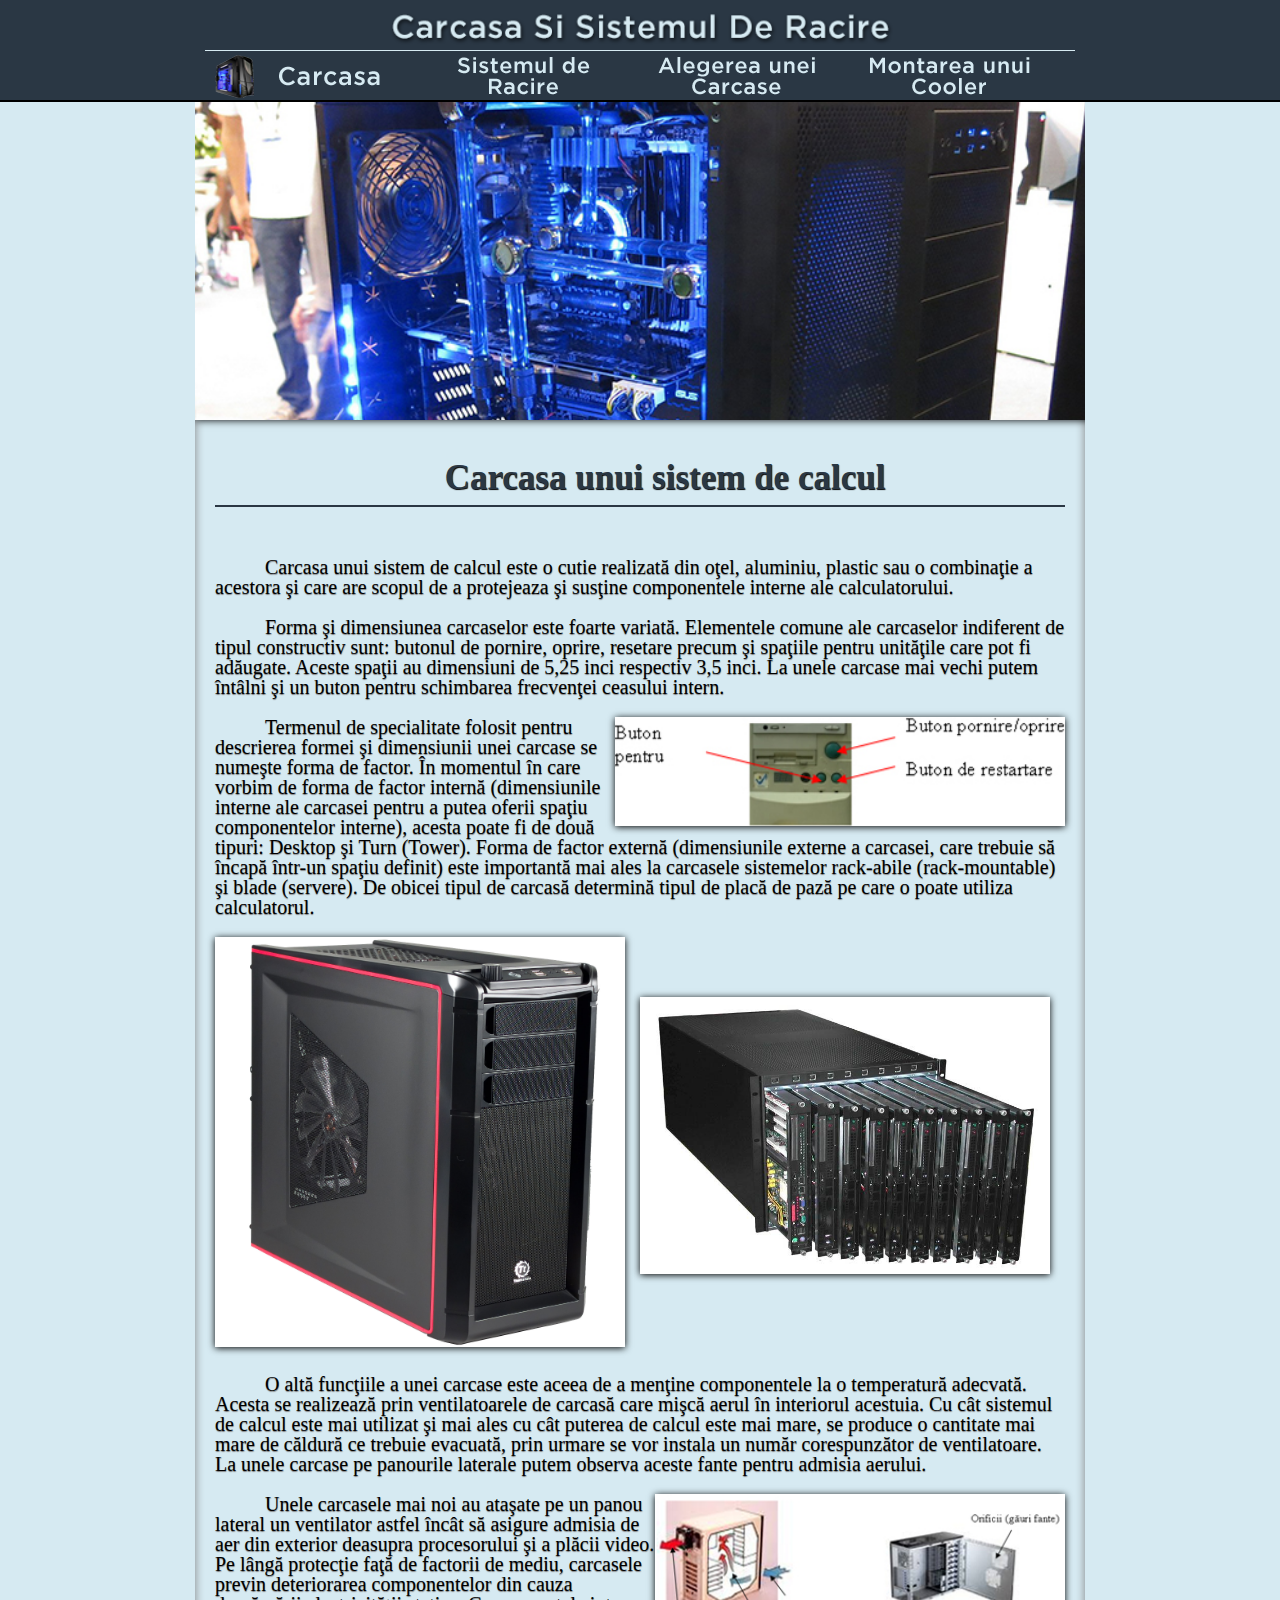
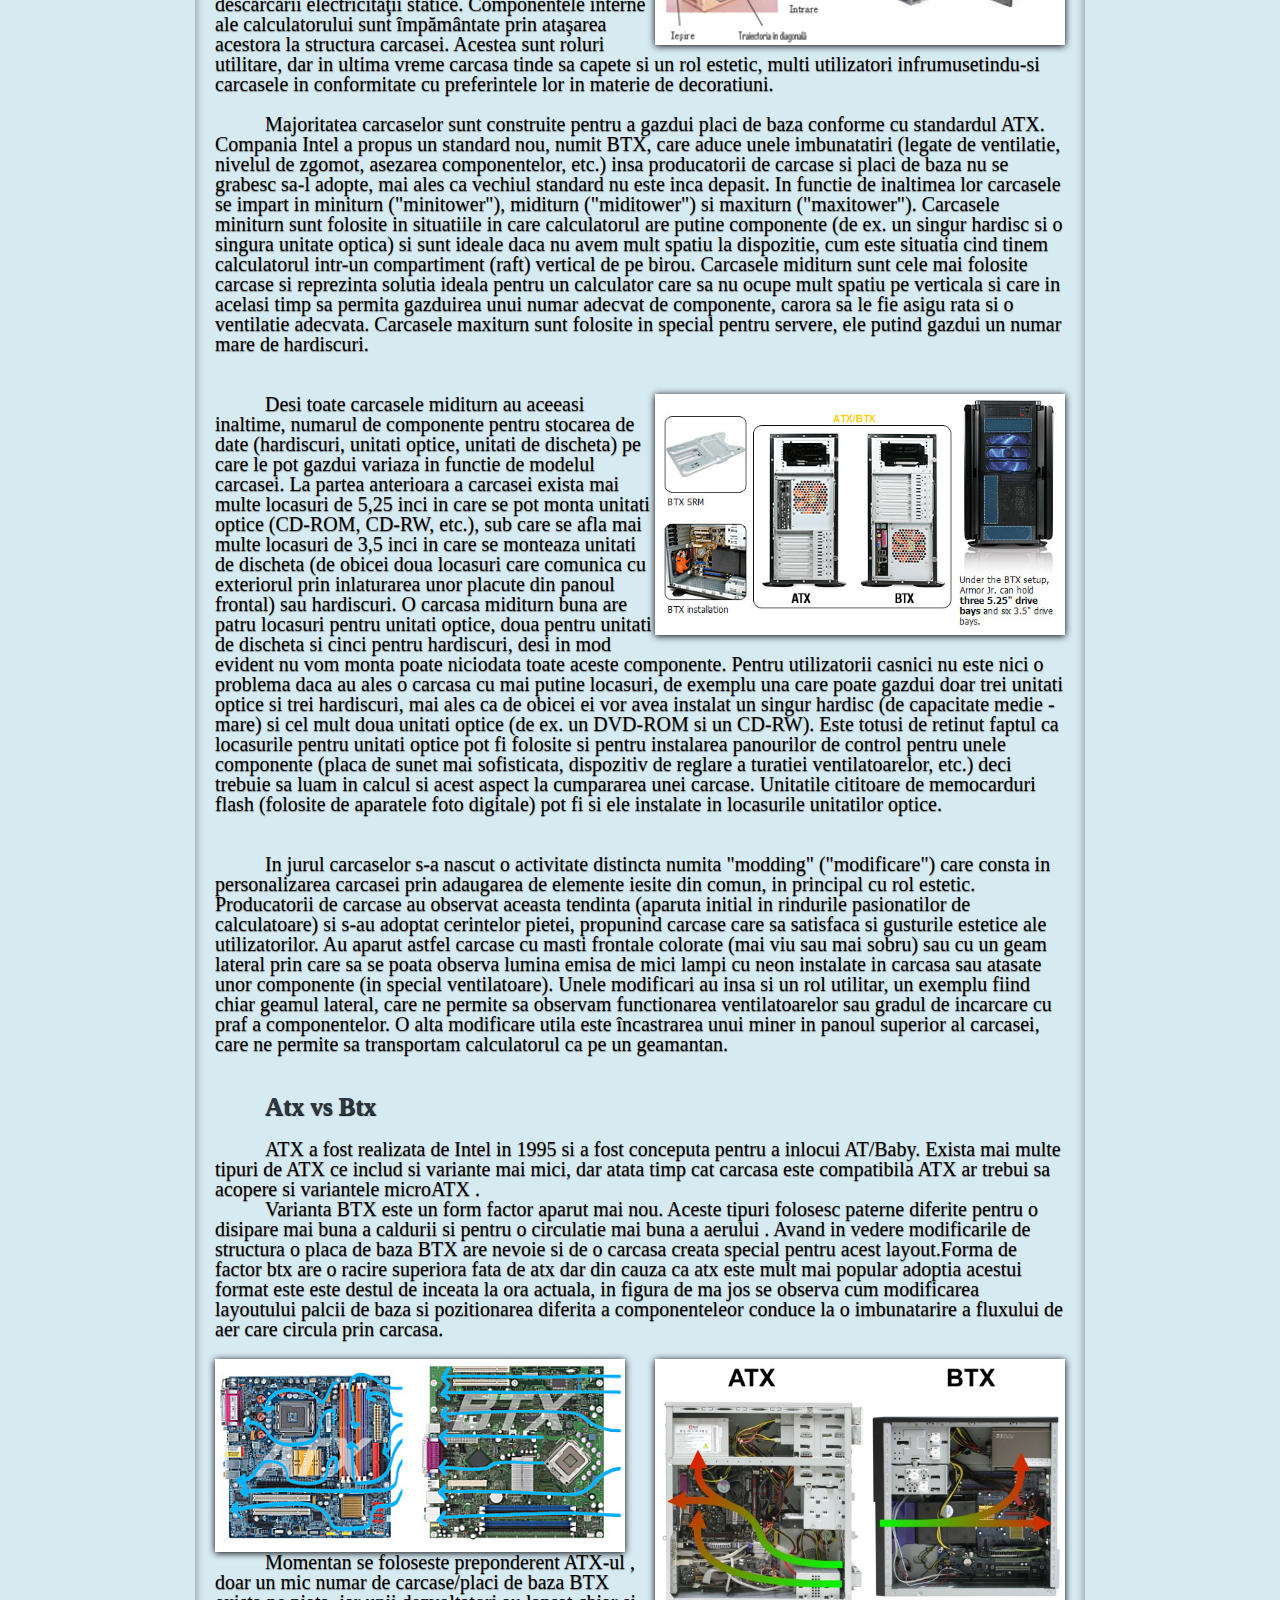
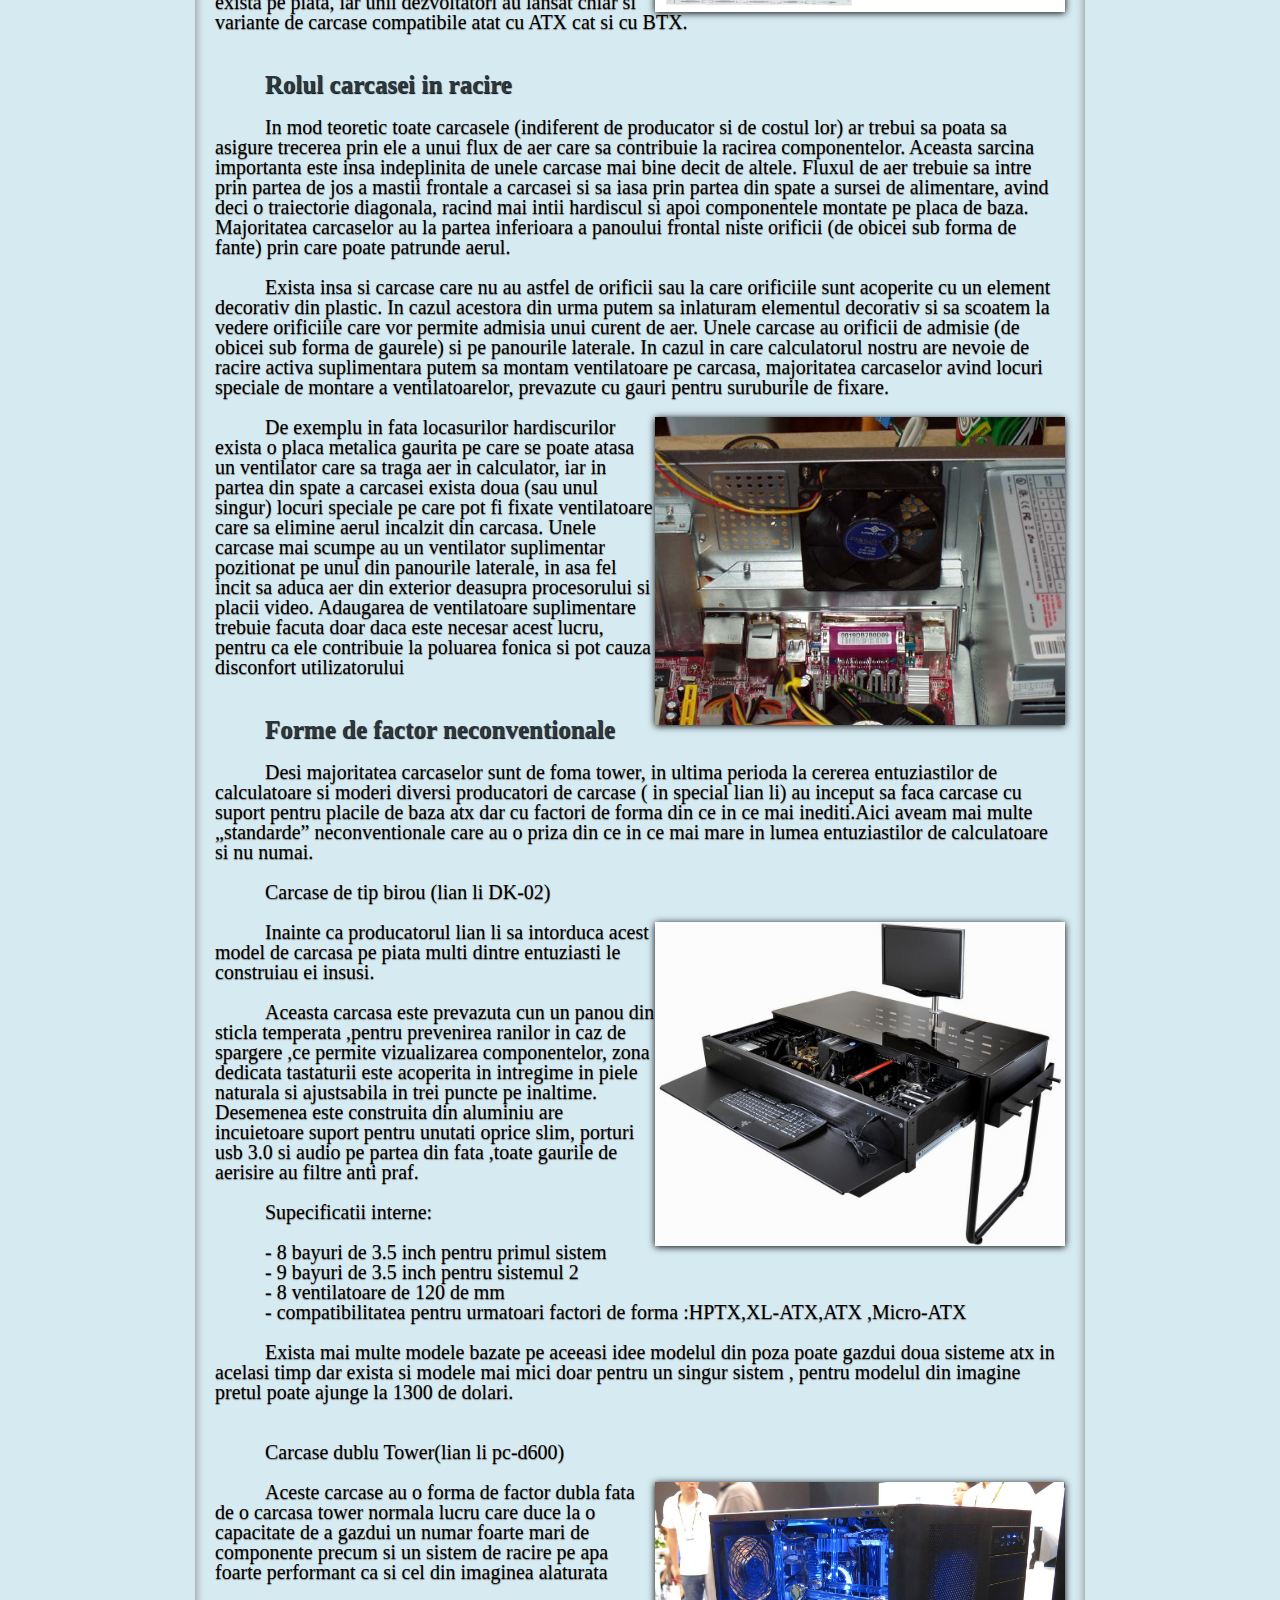
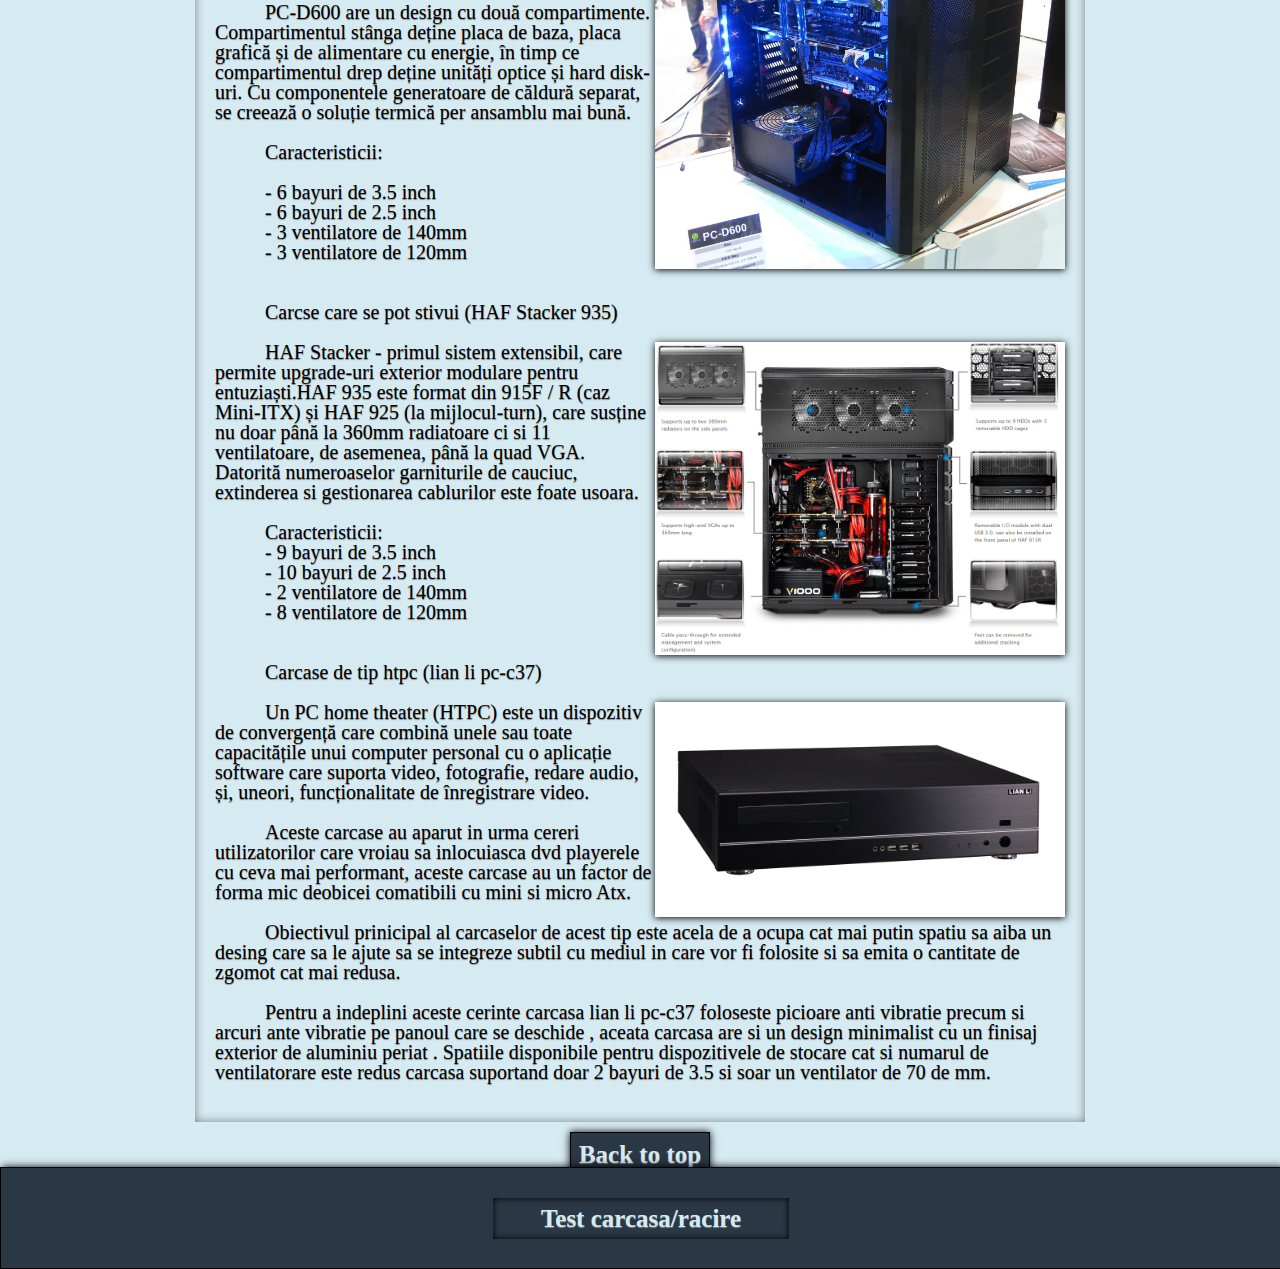
<file: index.html>
<!DOCTYPE html>
<html>

    <head>
        <meta charset=utf-8 />

        <!--///////////////////////////////////////////////////// JQUERY ///////////////////////////////////////////////////////////////-->
        <script type="text/javascript" src="js/lib/jquery-1.10.1.min.js"></script>

        <!--///////////////////////////////////////////////////// SCRIPT ///////////////////////////////////////////////////////////////-->
        <script src="js/js.js"></script>

        <!--/////////////////////////////////////////////////////// STYLE /////////////////////////////////////////////////////////////////-->
        <link href="css/style.css" rel="stylesheet" type="text/css">


        <!--////////////////////////////////////////////////////// FANCYBOX STYLES //////////////////////////////////////////////////////-->
        <link rel="stylesheet" type="text/css" href="css/source/jquery.fancybox.css?v=2.1.5" media="screen" />
        <link rel="stylesheet" type="text/css" href="css/source/helpers/jquery.fancybox-buttons.css?v=1.0.5" />
        <link rel="stylesheet" type="text/css" href="css/source/helpers/jquery.fancybox-thumbs.css?v=1.0.7" />


        <!--///////////////////////////////////////////////////// FANCYBOX SCRIPT //////////////////////////////////////////////////////-->
        <script type="text/javascript" src="js/lib/jquery.mousewheel-3.0.6.pack.js"></script>
        <script type="text/javascript" src="css/source/jquery.fancybox.js?v=2.1.5"></script>
        <script type="text/javascript" src="css/source/helpers/jquery.fancybox-buttons.js?v=1.0.5"></script>
        <script type="text/javascript" src="css/source/helpers/jquery.fancybox-thumbs.js?v=1.0.7"></script>
        <script type="text/javascript" src="css/source/helpers/jquery.fancybox-media.js?v=1.0.6"></script>

        <title>Carcasa si sistemul de racire</title>
    </head>

    <body>
        <div id="topnav">
            <div id="title"></div>
        </div>
        <div id="navbar">

            <div id="cellcontainer">
                <a href="index.html">
                    <div class="navbar-cell" id="carcasa"> </div>
                </a>
                <a href="racire.html">
                    <div class="navbar-cell" id="racire"> </div>
                </a>
                <a href="alegere.html">
                    <div class="navbar-cell" id="alegere"> </div>
                </a>
                <a href="montare.html">
                    <div class="navbar-cell" id="montare"> </div>
                </a>


            </div>
        </div>


        <div id="wrapper">
            <div id="slide"></div>
            <br>
            <h1 align="center">Carcasa unui sistem de calcul</h1>
            <hr color="#2a3744">
            <br>
            <br>

            <p>Carcasa unui sistem de calcul este o cutie realizată din oţel, aluminiu, plastic sau o combinaţie a acestora şi care
                are scopul de a protejeaza şi susţine componentele interne ale calculatorului.</p>
            <br>

            <p>Forma şi dimensiunea carcaselor este foarte variată. Elementele comune ale carcaselor indiferent de tipul constructiv
                sunt: butonul de pornire, oprire, resetare precum şi spaţiile pentru unităţile care pot fi adăugate. Aceste spaţii
                au dimensiuni de 5,25 inci respectiv 3,5 inci. La unele carcase mai vechi putem întâlni şi un buton pentru schimbarea
                frecvenţei ceasului intern.</p>
            <br>

            <a class="fancybox" rel="group" href="img/index/buton.jpg" target="_blank">
                <img src="img/index/buton.jpg" class="ui" style="float:right; width:450px;" />
            </a>

            <p> Termenul de specialitate folosit pentru descrierea formei şi dimensiunii unei carcase se numeşte forma de factor.
                În momentul în care vorbim de forma de factor internă (dimensiunile interne ale carcasei pentru a putea oferii
                spaţiu componentelor interne), acesta poate fi de două tipuri: Desktop şi Turn (Tower). Forma de factor externă
                (dimensiunile externe a carcasei, care trebuie să încapă într-un spaţiu definit) este importantă mai ales la
                carcasele sistemelor rack-abile (rack-mountable) şi blade (servere). De obicei tipul de carcasă determină tipul
                de placă de pază pe care o poate utiliza calculatorul.</p>
            <br>

            <a class="fancybox" rel="group" href="img/index/tower.jpg" target="_blank">
                <img src="img/index/tower.jpg" class="ui" style=" width:410px; float:left; " />
            </a>
            <br>
            <br>
            <br>

            <a class="fancybox" rel="group" href="img/index/blade.jpg" target="_blank">
                <img src="img/index/blade.jpg" class="ui" style=" width:410px;" />
            </a>

            <br>
            <br>
            <br>
            <br>
            <br>

            <p>
                O altă funcţiile a unei carcase este aceea de a menţine componentele la o temperatură adecvată. Acesta se realizează prin
                ventilatoarele de carcasă care mişcă aerul în interiorul acestuia. Cu cât sistemul de calcul este mai utilizat
                şi mai ales cu cât puterea de calcul este mai mare, se produce o cantitate mai mare de căldură ce trebuie evacuată,
                prin urmare se vor instala un număr corespunzător de ventilatoare. La unele carcase pe panourile laterale putem
                observa aceste fante pentru admisia aerului.
            </p>
            <br>
            <a class="fancybox" rel="group" href="img/index/desen.jpg" target="_blank">
                <img src="img/index/desen.jpg" class="ui" style=" width:410px; float:right; " />
            </a>

            <p>Unele carcasele mai noi au ataşate pe un panou lateral un ventilator astfel încât să asigure admisia de aer din exterior
                deasupra procesorului şi a plăcii video. Pe lângă protecţie faţă de factorii de mediu, carcasele previn deteriorarea
                componentelor din cauza descărcării electricităţii statice. Componentele interne ale calculatorului sunt împământate
                prin ataşarea acestora la structura carcasei. Acestea sunt roluri utilitare, dar in ultima vreme carcasa tinde
                sa capete si un rol estetic, multi utilizatori infrumusetindu-si carcasele in conformitate cu preferintele lor
                in materie de decoratiuni.
            </p>
            <br>

            <p>Majoritatea carcaselor sunt construite pentru a gazdui placi de baza conforme cu standardul ATX. Compania Intel a
                propus un standard nou, numit BTX, care aduce unele imbunatatiri (legate de ventilatie, nivelul de zgomot, asezarea
                componentelor, etc.) insa producatorii de carcase si placi de baza nu se grabesc sa-l adopte, mai ales ca vechiul
                standard nu este inca depasit. In functie de inaltimea lor carcasele se impart in miniturn ("minitower"), miditurn
                ("miditower") si maxiturn ("maxitower"). Carcasele miniturn sunt folosite in situatiile in care calculatorul
                are putine componente (de ex. un singur hardisc si o singura unitate optica) si sunt ideale daca nu avem mult
                spatiu la dispozitie, cum este situatia cind tinem calculatorul intr-un compartiment (raft) vertical de pe birou.
                Carcasele miditurn sunt cele mai folosite carcase si reprezinta solutia ideala pentru un calculator care sa nu
                ocupe mult spatiu pe verticala si care in acelasi timp sa permita gazduirea unui numar adecvat de componente,
                carora sa le fie asigu rata si o ventilatie adecvata. Carcasele maxiturn sunt folosite in special pentru servere,
                ele putind gazdui un numar mare de hardiscuri.</p>
            <br>
            <p></p>
            <br>

            <a class="fancybox" rel="group" href="img/index/atxvsbtx .jpg" target="_blank">
                <img src="img/index/atxvsbtx .jpg" class="ui" style=" width:410px; float:right; " />
            </a>


            <p>Desi toate carcasele miditurn au aceeasi inaltime, numarul de componente pentru stocarea de date (hardiscuri, unitati
                optice, unitati de discheta) pe care le pot gazdui variaza in functie de modelul carcasei. La partea anterioara
                a carcasei exista mai multe locasuri de 5,25 inci in care se pot monta unitati optice (CD-ROM, CD-RW, etc.),
                sub care se afla mai multe locasuri de 3,5 inci in care se monteaza unitati de discheta (de obicei doua locasuri
                care comunica cu exteriorul prin inlaturarea unor placute din panoul frontal) sau hardiscuri. O carcasa miditurn
                buna are patru locasuri pentru unitati optice, doua pentru unitati de discheta si cinci pentru hardiscuri, desi
                in mod evident nu vom monta poate niciodata toate aceste componente. Pentru utilizatorii casnici nu este nici
                o problema daca au ales o carcasa cu mai putine locasuri, de exemplu una care poate gazdui doar trei unitati
                optice si trei hardiscuri, mai ales ca de obicei ei vor avea instalat un singur hardisc (de capacitate medie
                - mare) si cel mult doua unitati optice (de ex. un DVD-ROM si un CD-RW). Este totusi de retinut faptul ca locasurile
                pentru unitati optice pot fi folosite si pentru instalarea panourilor de control pentru unele componente (placa
                de sunet mai sofisticata, dispozitiv de reglare a turatiei ventilatoarelor, etc.) deci trebuie sa luam in calcul
                si acest aspect la cumpararea unei carcase. Unitatile cititoare de memocarduri flash (folosite de aparatele foto
                digitale) pot fi si ele instalate in locasurile unitatilor optice. </p>
            <br>
            <p></p>
            <br>

            <p>In jurul carcaselor s-a nascut o activitate distincta numita "modding" ("modificare") care consta in personalizarea
                carcasei prin adaugarea de elemente iesite din comun, in principal cu rol estetic. Producatorii de carcase au
                observat aceasta tendinta (aparuta initial in rindurile pasionatilor de calculatoare) si s-au adoptat cerintelor
                pietei, propunind carcase care sa satisfaca si gusturile estetice ale utilizatorilor. Au aparut astfel carcase
                cu masti frontale colorate (mai viu sau mai sobru) sau cu un geam lateral prin care sa se poata observa lumina
                emisa de mici lampi cu neon instalate in carcasa sau atasate unor componente (in special ventilatoare). Unele
                modificari au insa si un rol utilitar, un exemplu fiind chiar geamul lateral, care ne permite sa observam functionarea
                ventilatoarelor sau gradul de incarcare cu praf a componentelor. O alta modificare utila este încastrarea unui
                miner in panoul superior al carcasei, care ne permite sa transportam calculatorul ca pe un geamantan.</p>
            <br>
            <br>
            <p>
                <h2>Atx vs Btx</h2>
            </p>
            <br>


            <p>ATX a fost realizata de Intel in 1995 si a fost conceputa pentru a inlocui AT/Baby. Exista mai multe tipuri de ATX
                ce includ si variante mai mici, dar atata timp cat carcasa este compatibila ATX ar trebui sa acopere si variantele
                microATX .</p>

            <p>Varianta BTX este un form factor aparut mai nou. Aceste tipuri folosesc paterne diferite pentru o disipare mai buna
                a caldurii si pentru o circulatie mai buna a aerului . Avand in vedere modificarile de structura o placa de baza
                BTX are nevoie si de o carcasa creata special pentru acest layout.Forma de factor btx are o racire superiora
                fata de atx dar din cauza ca atx este mult mai popular adoptia acestui format este este destul de inceata la
                ora actuala, in figura de ma jos se observa cum modificarea layoutului palcii de baza si pozitionarea diferita
                a componenteleor conduce la o imbunatarire a fluxului de aer care circula prin carcasa.</p>
            <br>


            <a class="fancybox" rel="group" href="img/index/atx vs btx racire.jpg" target="_blank">
                <img src="img/index/atx vs btx racire.jpg" class="ui" style=" width:410px; float:right; " />
            </a>


            <a class="fancybox" rel="group" href="img/index/atxvsbtxracireplaca.jpg" target="_blank">
                <img src="img/index/atxvsbtxracireplaca.jpg" class="ui" style=" width:410px; float:left; " />
            </a>
            <br>



            <p>Momentan se foloseste preponderent ATX-ul , doar un mic numar de carcase/placi de baza BTX exista pe piata, iar unii
                dezvoltatori au lansat chiar si variante de carcase compatibile atat cu ATX cat si cu BTX.</p>
            <br>
            <br>

            <p>
                <h2>Rolul carcasei in racire</h2>
            </p>
            <br>

            <p> In mod teoretic toate carcasele (indiferent de producator si de costul lor) ar trebui sa poata sa asigure trecerea
                prin ele a unui flux de aer care sa contribuie la racirea componentelor. Aceasta sarcina importanta este insa
                indeplinita de unele carcase mai bine decit de altele. Fluxul de aer trebuie sa intre prin partea de jos a mastii
                frontale a carcasei si sa iasa prin partea din spate a sursei de alimentare, avind deci o traiectorie diagonala,
                racind mai intii hardiscul si apoi componentele montate pe placa de baza. Majoritatea carcaselor au la partea
                inferioara a panoului frontal niste orificii (de obicei sub forma de fante) prin care poate patrunde aerul. </p>
            <br>

            <p>Exista insa si carcase care nu au astfel de orificii sau la care orificiile sunt acoperite cu un element decorativ
                din plastic. In cazul acestora din urma putem sa inlaturam elementul decorativ si sa scoatem la vedere orificiile
                care vor permite admisia unui curent de aer. Unele carcase au orificii de admisie (de obicei sub forma de gaurele)
                si pe panourile laterale. In cazul in care calculatorul nostru are nevoie de racire activa suplimentara putem
                sa montam ventilatoare pe carcasa, majoritatea carcaselor avind locuri speciale de montare a ventilatoarelor,
                prevazute cu gauri pentru suruburile de fixare. </p>
            <br>

            <a class="fancybox" rel="group" href="img/index/casefan.jpg" target="_blank">
                <img src="img/index/casefan.jpg" class="ui" style=" width:410px; float:right; " />
            </a>

            <p>De exemplu in fata locasurilor hardiscurilor exista o placa metalica gaurita pe care se poate atasa un ventilator
                care sa traga aer in calculator, iar in partea din spate a carcasei exista doua (sau unul singur) locuri speciale
                pe care pot fi fixate ventilatoare care sa elimine aerul incalzit din carcasa. Unele carcase mai scumpe au un
                ventilator suplimentar pozitionat pe unul din panourile laterale, in asa fel incit sa aduca aer din exterior
                deasupra procesorului si placii video. Adaugarea de ventilatoare suplimentare trebuie facuta doar daca este necesar
                acest lucru, pentru ca ele contribuie la poluarea fonica si pot cauza disconfort utilizatorului</p>
            <br>

            <br>
            <p>
                <h2>Forme de factor neconventionale </h2>
            </p>
            <br>
            <p>Desi majoritatea carcaselor sunt de foma tower, in ultima perioda la cererea entuziastilor de calculatoare si moderi
                diversi producatori de carcase ( in special lian li) au inceput sa faca carcase cu suport pentru placile de baza
                atx dar cu factori de forma din ce in ce mai inediti.Aici aveam mai multe „standarde” neconventionale care au
                o priza din ce in ce mai mare in lumea entuziastilor de calculatoare si nu numai.</p>
            <br>

            <p>Carcase de tip birou (lian li DK-02)</p>
            <br>

            <a class="fancybox" rel="group" href="img/index/deskCase.jpg" target="_blank">
                <img src="img/index/deskCase.jpg" class="ui" style=" width:410px; float:right; " />
            </a>
            <a class="fancybox" rel="group" href="img/index/damn.jpg" target="_blank"></a>

            <p>Inainte ca producatorul lian li sa intorduca acest model de carcasa pe piata multi dintre entuziasti le construiau
                ei insusi.</p>
            <br>

            <p>Aceasta carcasa este prevazuta cun un panou din sticla temperata ,pentru prevenirea ranilor in caz de spargere ,ce
                permite vizualizarea componentelor, zona dedicata tastaturii este acoperita in intregime in piele naturala si
                ajustsabila in trei puncte pe inaltime. Desemenea este construita din aluminiu are incuietoare suport pentru
                unutati oprice slim, porturi usb 3.0 si audio pe partea din fata ,toate gaurile de aerisire au filtre anti praf.</p>
            <br>
            <p>Supecificatii interne:</p>
            <br>
            <p> - 8 bayuri de 3.5 inch pentru primul sistem </p>
            <p> - 9 bayuri de 3.5 inch pentru sistemul 2</p>
            <p> - 8 ventilatoare de 120 de mm</p>
            <p>- compatibilitatea pentru urmatoari factori de forma :HPTX,XL-ATX,ATX ,Micro-ATX </p>
            <br>
            <p>Exista mai multe modele bazate pe aceeasi idee modelul din poza poate gazdui doua sisteme atx in acelasi timp dar
                exista si modele mai mici doar pentru un singur sistem , pentru modelul din imagine pretul poate ajunge la 1300
                de dolari.</p>
            <br>
            <br>



            <p>Carcase dublu Tower(lian li pc-d600)</p>
            <br>

            <a class="fancybox" rel="group" href="img/index/2xtower.jpg" target="_blank">
                <img src="img/index/2xtower.jpg" class="ui" style=" width:410px; float:right; " />
            </a>


            <p>Aceste carcase au o forma de factor dubla fata de o carcasa tower normala lucru care duce la o capacitate de a gazdui
                un numar foarte mari de componente precum si un sistem de racire pe apa foarte performant ca si cel din imaginea
                alaturata</p>
            <br>
            <p>PC-D600 are un design cu două compartimente. Compartimentul stânga deține placa de baza, placa grafică și de alimentare
                cu energie, în timp ce compartimentul drep deține unități optice și hard disk-uri. Cu componentele generatoare
                de căldură separat, se creează o soluție termică per ansamblu mai bună.</p>
            <br>

            <p>Caracteristicii:
            </p>
            <br>
            <p>- 6 bayuri de 3.5 inch</p>
            <p>- 6 bayuri de 2.5 inch </p>
            <p>- 3 ventilatore de 140mm</p>
            <p>- 3 ventilatore de 120mm</p>
            <br>
            <br>

            <p>Carcse care se pot stivui (HAF Stacker 935)</p>
            <br>

            <a class="fancybox" rel="group" href="img/index/stack.jpg" target="_blank">
                <img src="img/index/stack.jpg" class="ui" style=" width:410px; float:right; " />
            </a>

            <p>HAF Stacker - primul sistem extensibil, care permite upgrade-uri exterior modulare pentru entuziaști.HAF 935 este
                format din 915F / R (caz Mini-ITX) și HAF 925 (la mijlocul-turn), care susține nu doar până la 360mm radiatoare
                ci si 11 ventilatoare, de asemenea, până la quad VGA. Datorită numeroaselor garniturile de cauciuc, extinderea
                si gestionarea cablurilor este foate usoara.</p>
            <br>
            <p>Caracteristicii: </p>
            <p>- 9 bayuri de 3.5 inch</p>
            <p>- 10 bayuri de 2.5 inch</p>
            <p>- 2 ventilatore de 140mm</p>
            <p>- 8 ventilatore de 120mm</p>
            <br>
            <br>

            <p>Carcase de tip htpc (lian li pc-c37)</p>
            <br>
            <a class="fancybox" rel="group" href="img/index/htpc.jpg" target="_blank">
                <img src="img/index/htpc.jpg" class="ui" style=" width:410px; float:right; " />
            </a>
            <p>Un PC home theater (HTPC) este un dispozitiv de convergență care combină unele sau toate capacitățile unui computer
                personal cu o aplicație software care suporta video, fotografie, redare audio, și, uneori, funcționalitate de
                înregistrare video.</p>
            <br>
            <p>Aceste carcase au aparut in urma cereri utilizatorilor care vroiau sa inlocuiasca dvd playerele cu ceva mai performant,
                aceste carcase au un factor de forma mic deobicei comatibili cu mini si micro Atx.</p>
            <br>
            <p>Obiectivul prinicipal al carcaselor de acest tip este acela de a ocupa cat mai putin spatiu sa aiba un desing care
                sa le ajute sa se integreze subtil cu mediul in care vor fi folosite si sa emita o cantitate de zgomot cat mai
                redusa.</p>
            <br>
            <p>Pentru a indeplini aceste cerinte carcasa lian li pc-c37 foloseste picioare anti vibratie precum si arcuri ante vibratie
                pe panoul care se deschide , aceata carcasa are si un design minimalist cu un finisaj exterior de aluminiu periat
                . Spatiile disponibile pentru dispozitivele de stocare cat si numarul de ventilatorare este redus carcasa suportand
                doar 2 bayuri de 3.5 si soar un ventilator de 70 de mm.</p>
            <br>

        </div>

        <center>
            <a href="#wrapper" id="backtotop">Back to top</a>
        </center>

        <div id="barajos">

            <div id="spanholder">
                <a href="quiz.html" id="quiz" target="_blank">Test carcasa/racire</a>
            </div>
        </div>
    </body>

</html>
</file>
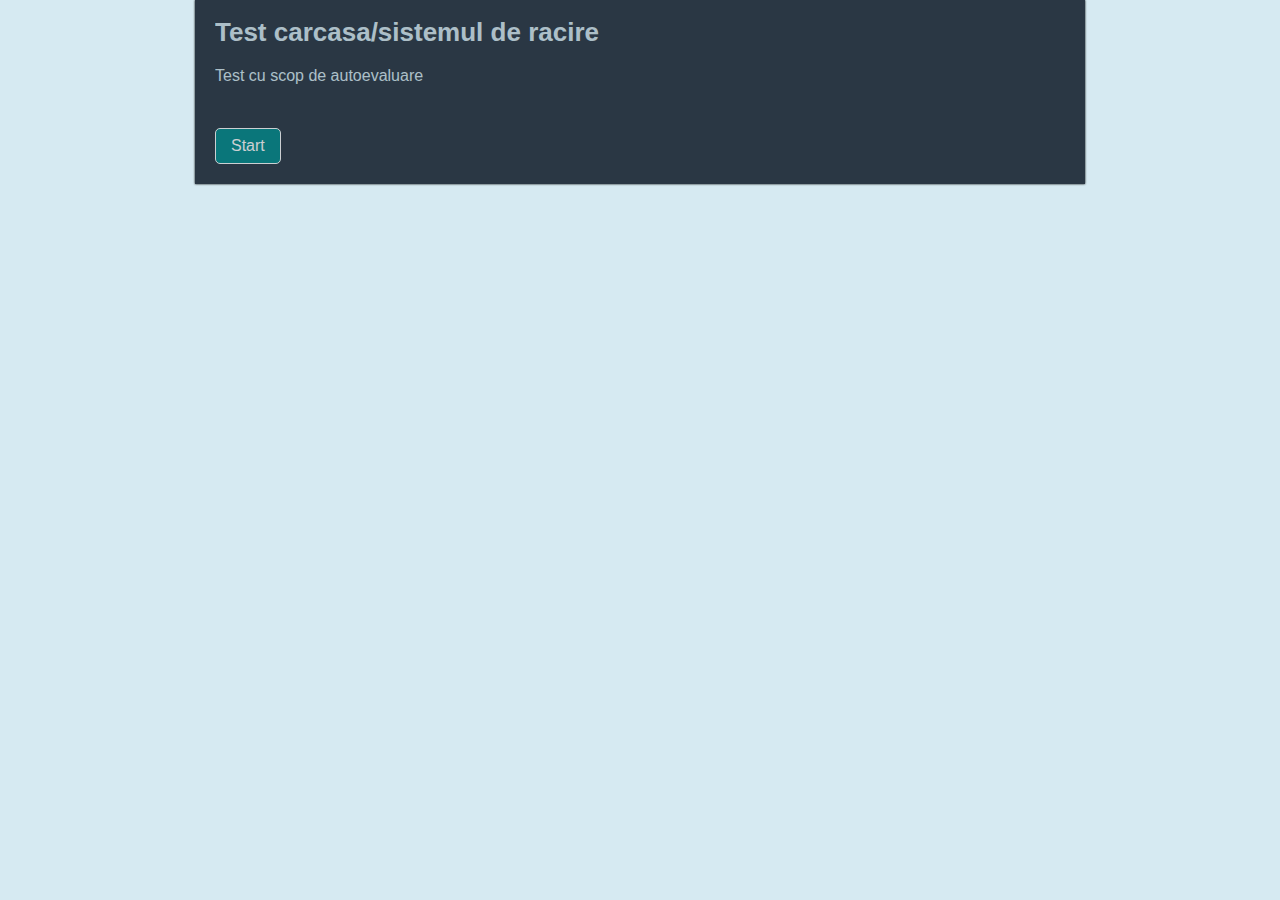
<file: quiz.html>
<!DOCTYPE html>
<html>

    <head>
        <meta content="text/html; charset=utf-8" http-equiv="content-type">

        <title>Test Carcasa/racire</title>

        <link href="css/reset.css" media="screen" rel="stylesheet" type="text/css">
        <link href="css/slickQuiz.css" media="screen" rel="stylesheet" type="text/css">
        <link href="css/master.css" media="screen" rel="stylesheet" type="text/css">

    </head>

    <body id="slickQuiz">
        <h1 class="quizName">
            <!-- where the quiz name goes -->
        </h1>

        <div class="quizArea">
            <div class="quizHeader">
                <!-- where the quiz main copy goes -->

                <a class="button startQuiz" href="#">Start</a>
            </div>

            <!-- where the quiz gets built -->
        </div>

        <div class="quizResults">
            <h3 class="quizScore"> Scor:
                <span>
                    <!-- where the quiz score goes -->
                </span>
            </h3>

            <h3 class="quizLevel">
                <strong>Rank:</strong>
                <span>
                    <!-- where the quiz ranking level goes -->
                </span>
            </h3>

            <div class="quizResultsCopy">
                <!-- where the quiz result copy goes -->
            </div>
        </div>

        <script src="js/jquery.js"></script>
        <script src="js/slickQuiz-config.js"></script>
        <script src="js/slickQuiz.js"></script>
        <script src="js/master.js"></script>
    </body>

</html>
</file>
<file: css/style.css>
html, body, div, span, applet, object, iframe,
h1, h2, h3, h4, h5, h6, p, blockquote, pre,
a, abbr, acronym, address, big, cite, code,
del, dfn, em, img, ins, kbd, q, s, samp,
small, strike, strong, sub, sup, tt, var,
b, u, i, center,
dl, dt, dd, ol, ul, li,
fieldset, form, label, legend,
table, caption, tbody, tfoot, thead, tr, th, td,
article, aside, canvas, details, embed, 
figure, figcaption, footer, header, hgroup, 
menu, nav, output, ruby, section, summary,
time, mark, audio, video {
	margin: 0;
	padding: 0;
	border: 0;
	font-size: 100%;
	font: inherit;
	vertical-align: baseline;
}
/* HTML5 display-role reset for older browsers */
article, aside, details, figcaption, figure, 
footer, header, hgroup, menu, nav, section {
	display: block;
}
body {
	line-height: 1;
}
ol, ul {
	list-style: none;
}
blockquote, q {
	quotes: none;
}
blockquote:before, blockquote:after,
q:before, q:after {
	content: '';
	content: none;
}
table {
	border-collapse: collapse;
	border-spacing: 0;
}

body
{

font-familly:arial;
font-size:20px;
background-color:#d6eaf2;
color:black;
text-indent:50px;
overflow-x:hidden;
text-shadow:0.2px 0.5px 1px gray;
}


h2
{
	color: #2a3744;
	font-weight: bold;
	font-size: 25px;
	text-shadow:0.5px 0.5px 1px black;
}

h1
{
	color: #2a3744;
	font-weight: bolder;
	font-size: 35px;
	text-shadow:0.5px 0.5px 1px black;
	margin:0 auto;
}


#wrapper
{
padding-top:50px;
width:850px;
margin:0 auto;

height:100%;

font-familly:arial;
overflow: hidden;

padding:20px;
margin-bottom:20px;
box-shadow: inset 0 0 10px gray;

}


#navbar
{
width:100%;
height:50px;
border-bottom:2px solid black;


position:fixed;

background-color:#2a3744;
}

#cellcontainer
{
width:870px;
height:50px;
margin:0 auto;
border-top:1px solid #d6eaf2;


}

#carcasa
{
float:left;
width:211px;
margin-right:2px;
background-image:url('../img/index/carcasa.png');
background-size: 100% auto;
height:50px;
}


#racire
{
float:left;
width:211px;

margin-right:2px;
background-image:url('../img/racire/racire.png'); 
background-size: 100% auto;
height:50px;
}

#alegere
{
float:left;
width:211px;
border-right:0;
background-image:url('../img/alegere/alegere.png');
margin-right:2px;
height:50px;
}

#montare {
float:left;
width:211px;
border-right:0;
background-image:url('../img/montare/montare.png');
background-size: 100% auto;
height:50px;

}


.navbar-cell:hover
{
color:black;background-color:rgba(255,255,255,0.1);
}


#slide
{
width:900px;
background-image:url('../img/index/slide.jpg');
background-size: 100% auto;
box-shadow:0 0 2px black;
height:350px;
margin-bottom:20px;
box-shadow:0 0 8px black;
margin-left:-20px;


}


#slide1
{
width:900px;
background-image:url('../img/racire/slide1.jpg');
background-size: 100% auto;
box-shadow:0 0 2px black;
height:350px;
margin-bottom:20px;
box-shadow:0 0 8px black;
margin-left:-20px;

}




#slide2
{
width:900px;
background-image:url('../img/alegere/slide2.jpg');
background-size: 100% auto;
box-shadow:0 0 2px black;
height:350px;
margin-bottom:20px;
box-shadow:0 0 8px black;
margin-left:-20px;

}



#slide3
{
width:900px;
background-image:url('../img/montare/slide3.jpg');
background-size: 100% auto;
box-shadow:0 0 2px black;
height:350px;
margin-bottom:20px;
box-shadow:0 0 8px black;
margin-left:-20px;

}




#barajos
{
width:100%;
height:100px;
box-shadow:2px 0 8px black;
border:1px solid black;
background-color:#2a3744;
z-index:20;
position:relative;
}



#spanholder
{
width:870px;
margin:0 auto;
height:20px;

padding-top:20px;
text-indent:0;
color:white;
}



#backtotop
{

font-size:25px;
font-weight:bold;
text-decoration:none;
color:#d6eaf2;
box-shadow:0px 0 8px black;
padding:8px;
z-index:10;
background-color:#2a3744;
border:1px solid black;
margin:0 auto;
text-align:center;
border-bottom:0;
position:relative;
left:-25px;
}

#backtotop:hover
{

top:-5px;
}

.ui
{

width:700px;
display:block;
margin:0 auto;

box-shadow:0px 1px 7px black;

}

#topnav
{
height:50px;
width:100%;
background-color:#2a3744;
}

#title
{
width:870px;
margin:0 auto;
height:50px;
background-image:url('../img/title.png');
background-size: 100% auto;

}



#quiz
{
font-size:25px;
font-weight:bold;
text-decoration:none;
color:#d6eaf2;
box-shadow:inset 0px 0 6px black;
padding:8px;
display:block;
width:280px;
margin:10px auto;
text-align:center;

}

#quiz:hover
{
box-shadow:inset 0px 0 10px black;
color:white;
}

/*<!--Site + Atestat facut de Cochilet Serban , 
Daca citesti asta inseaman ca ori esti curios ,
ori nu ai platit pentru astestatul+
siteul asta! ,dovada ca nu e facut de tine-->*/
</file>
<file: css/master.css>
/* QUIZ STYLES */
/* Styles to prettify the quiz page */

html {
    background: #d6eaf2;
}

body {

    width: 850px;
    margin: 0 auto;
    box-shadow:0 0 2px black;
    border-top: none;
    background: #2a3744;
    padding: 20px;
    font-family: Trebuchet, Arial,Helvetica,sans-serif;
    font-size: 16px;
    color: #d6eaf2;
    line-height: 1.5em;
}

h1,h2,h3,h4,h5,h6 {font-weight: bold;}

h1 {
    font-size: 26px;
    margin: 0 0 20px;
    color: #d6eaf2;
}
h2 {
    font-size: 22px;
    margin: 15px 0;
}
h3 {
    font-size: 18px;
    margin: 15px 0 10px;
}
h4 {
    font-size: 16px;
    margin: 10px 0;
}
h5 {
    font-size: 14px;
    margin: 10px 0 5px;
}
h6 {
    font-size: 12px;
    margin: 5px 0;
}

strong { font-weight: bold; }
em { font-style: italic; }
ul { list-style-type: circle; }
ol { list-style-type: decimal; }
ol li { list-style-type: decimal; margin-left: 20px; }

.button {
    float: left;
    width: auto;
    padding: 5px 15px;
    color:#ffffff;
    background-color:darkcyan;
    border: 1px solid #fff;
    -webkit-border-radius: 5px;
    -moz-border-radius: 5px;
    border-radius: 5px;
	text-decoration: none;
}
.button:hover {
    background-color:darkslategray;
}

.startQuiz {
    margin-top: 40px;
}

.tryAgain {
    margin: 20px 0;
}

/* clearfix */
.quizArea, .quizResults {
    zoom: 1;
}
.quizArea:before, .quizArea:after, .quizResults:before, .quizResults:after {
    content: "\0020";
    display: block;
    height: 0;
    visibility: hidden;
    font-size: 0;
}
.quizArea:after, .quizResults:after {
    clear: both;
}

.questionCount {
    font-size: 14px;
    font-style: italic;
}
.questionCount span {
    font-weight: bold;
}

ol.questions {
    margin-top: 20px;
    margin-left: 0;
}
ol.questions li {
    margin-left: 0;
}

ul.answers {
    margin-left: 20px;
    margin-bottom: 20px;
}

ul.responses li {
    margin: 10px 20px 20px;
}
ul.responses li p span {
    display: block;
    font-weight: bold;
    font-size: 18px;
}
ul.responses li.correct p span {
    color: #6C9F2E;
}ul.responses li.incorrect p span {
    color: #B5121B;
}

.quizResults h3 {
    margin: 0;
}
.quizResults h3 span {
    font-weight: normal;
    font-style: italic;
}
.quizResultsCopy {
    clear: both;
    margin-top: 20px;
}
</file>
<file: css/slickQuiz.css>
/* BASE QUIZ STYLES */
/* These styles ensure that the necessary elements are hidden for toggling */

/* DO NOT EDIT UNLESS YOU KNOW WHAT YOU ARE DOING!! */

.startQuiz,
.nextQuestion,
.backToQuestion,
.questions li.question,
.questions li.question .responses,
.questions li.question .responses .correct,
.questions li.question .responses .incorrect,
.quizResults {
    display: none;
}

/* If response messages are disabled or only shown on quiz completion,
   nextQuestion button IS checkAnswer button - so it must be displayed */
.nextQuestion.checkAnswer {
    display: block;
}

ol.questions,
ul.answers,
ul.responses,
ol.questions li,
ul.answers li,
ul.responses li {
    list-style-type: none;
}
</file>
